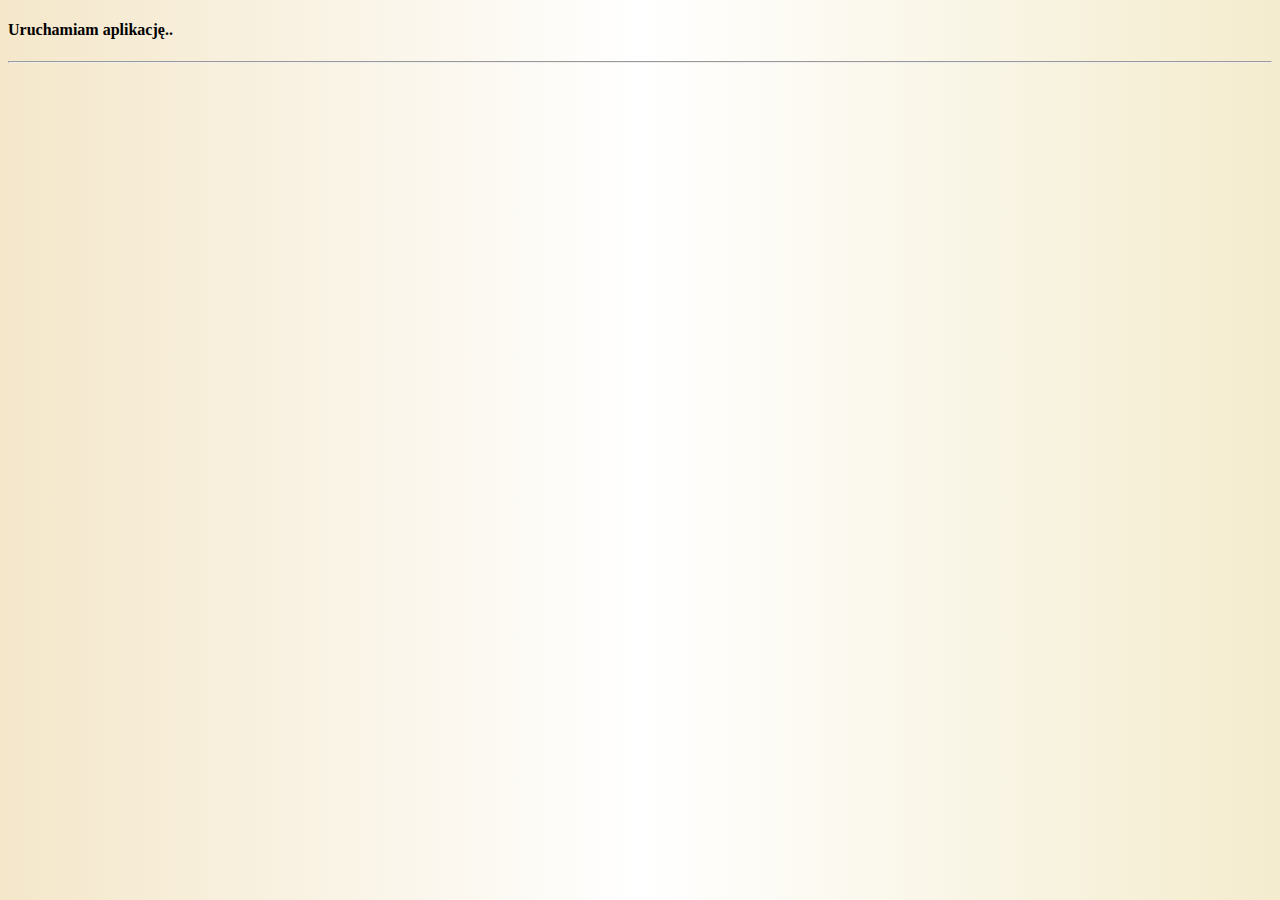
<file: templates/webview.html>
<!DOCTYPE html>
<html>
<head>
    <title>Facebook Login JavaScript Example</title>
    <meta charset="UTF-8">
    <link rel="stylesheet" type="text/css" href="/static/css/style.css">
</head>
<body>
<script type=text/javascript src="/static/js/jquery.js"></script>
<script type=text/javascript src="/static/js/webview.js"></script>
<script type=text/javascript src="/static/js/roses.js"></script>
<script type=text/javascript src="/static/js/intentions.js"></script>
<h4 id="statusTitle">Uruchamiam aplikację..</h4>
<div class="fb-login-button" data-size="large" data-button-type="login_with" data-auto-logout-link="false"
     data-use-continue-as="true" data-onlogin="loginbutton()" style="display: none;" id="loginBtn"></div>

<form id="myForm" action="https://www.rozamaria.pl/_get_users_intentions" method="post" style='display: none'>
    <input type="text" name="refresh_url" value="https://www.rozamaria.pl/webview" style='display: none'>
    <table id="myTable" class="iTable"></table>
    <br>
    <input type="submit" value="Zapisz" class="myButton"><br>
</form>
<hr>
<form id="newIntention" action="https://www.rozamaria.pl/_process_intention" method="post" style='display: none'>
    <input type="text" name="refresh_url" value="https://www.rozamaria.pl/webview" style='display: none'>
    <div id="newIntentionDiv"></div>
    <br>
    <input type="submit" name="action" value="Dodaj" class="myButton"><br>
</form>

<div id="choice_buttons" style="display: none;">
    <a href="#" onclick="addIntention()" class="logButton">Zapisać się do nowej intencji</a>
    <a href="#" onclick="already_user()" class="logButton">podać tajemnice, które odmawiam</a>
    <a href="#" onclick="MessengerExtensions.requestCloseBrowser();" class="logButton">To wszystko, dzięki!</a>
</div>

</body>
</html>
</file>
<file: static/css/style.css>
body{
background: -moz-linear-gradient(left, #F4E7CA 0%, #FFFFFF 50%, #F4ECCE 100%);
background: -webkit-linear-gradient(left, #F4E7CA 0%, #FFFFFF 50%, #F4ECCE 100%);
background: linear-gradient(to right, #F4E7CA 0%, #FFFFFF 50%, #F4ECCE 100%);
}

.myButton {
	-moz-box-shadow:inset 0px 1px 0px 0px #f7c5c0;
	-webkit-box-shadow:inset 0px 1px 0px 0px #f7c5c0;
	box-shadow:inset 0px 1px 0px 0px #f7c5c0;
	background:-webkit-gradient(linear, left top, left bottom, color-stop(0.05, #fc8d83), color-stop(1, #e4685d));
	background:-moz-linear-gradient(top, #fc8d83 5%, #e4685d 100%);
	background:-webkit-linear-gradient(top, #fc8d83 5%, #e4685d 100%);
	background:-o-linear-gradient(top, #fc8d83 5%, #e4685d 100%);
	background:-ms-linear-gradient(top, #fc8d83 5%, #e4685d 100%);
	background:linear-gradient(to bottom, #fc8d83 5%, #e4685d 100%);
	filter:progid:DXImageTransform.Microsoft.gradient(startColorstr='#fc8d83', endColorstr='#e4685d',GradientType=0);
	background-color:#fc8d83;
	-moz-border-radius:6px;
	-webkit-border-radius:6px;
	border-radius:6px;
	border:1px solid #d83526;
	display:inline-block;
	cursor:pointer;
	color:#ffffff;
	font-family:Arial;
	font-size:15px;
	font-weight:bold;
	padding:6px 24px;
	text-decoration:none;
	text-shadow:0px 1px 0px #b23e35;
	margin-right: 25px;
	margin-top: 10px;
	margin-bottom: 10px;
	margin-left: 10px:
}
.myButton:hover {
	background:-webkit-gradient(linear, left top, left bottom, color-stop(0.05, #e4685d), color-stop(1, #fc8d83));
	background:-moz-linear-gradient(top, #e4685d 5%, #fc8d83 100%);
	background:-webkit-linear-gradient(top, #e4685d 5%, #fc8d83 100%);
	background:-o-linear-gradient(top, #e4685d 5%, #fc8d83 100%);
	background:-ms-linear-gradient(top, #e4685d 5%, #fc8d83 100%);
	background:linear-gradient(to bottom, #e4685d 5%, #fc8d83 100%);
	filter:progid:DXImageTransform.Microsoft.gradient(startColorstr='#e4685d', endColorstr='#fc8d83',GradientType=0);
	background-color:#e4685d;
}
.myButton:active {
	position:relative;
	top:1px;
}

.myButton:disabled {
	box-shadow:inset 0px 0px 0px 0px;
	border:1px solid #bdbdbd;
	color:#ffffff;
	text-shadow:0px 0px 0px;
	background:#a3a3a3;
}

.navButton {
	-moz-box-shadow:inset 0px 1px 0px 0px #ffffff;
	-webkit-box-shadow:inset 0px 1px 0px 0px #ffffff;
	box-shadow:inset 0px 1px 0px 0px #ffffff;
	background-color:transparent;
	-moz-border-radius:3px;
	-webkit-border-radius:3px;
	border-radius:3px;
	border:1px solid rgb(67,200,249);
	display:inline-block;
	cursor:pointer;
	color:#666666;
	font-family:Arial;
	font-size:15px;
	font-weight:bold;
	font-style:italic;
	padding:8px 24px;
	text-decoration:none;
	text-shadow:0px 1px 0px #ffffff;
	margin-right:8px;
	margin-bottom: 20px;
}
.navButton:hover {
	background-color:transparent;
}
.navButton:active {
	position:relative;
	top:1px;
}

.logButton {
	-moz-box-shadow:inset 0px 1px 0px 0px #54a3f7;
	-webkit-box-shadow:inset 0px 1px 0px 0px #54a3f7;
	box-shadow:inset 0px 1px 0px 0px #54a3f7;
	background-color: #429cc1;
	-moz-border-radius:3px;
	-webkit-border-radius:3px;
	border-radius:2px;
	border:1px solid #124d77;
	display:inline-block;
	cursor:pointer;
	color:#ffffff;
	font-family:Arial;
	font-size:15px;
	font-weight:bold;
	font-style:italic;
	padding:8px 24px;
	margin-right:8px;
	margin-bottom: 20px;
	text-decoration:none;
	text-shadow:0px 1px 0px #154682;
	float: right;
}
.logButton:hover {
	background-color:#0061a7;
}
.logButton:active {
	position:relative;
	top:1px;
}

div.logbar{
float: right;
margin-bottom: 10px;

}
div.bar{
max-width: 770px;
margin: auto;
}


div.desc{
margin-top: 25px;
margin-bottom: 25px;
border: 1px solid rgb(67,200,249);
background-color: #0bcbff14;
padding: 25px;
max-width: 750px
}

div.header{
border-top: 1px solid rgb(67,200,249);
border-bottom: 1px solid rgb(67,200,249);
}

.title{
background: url("leftTitle.jpg") no-repeat left top, url("rightTitle.jpg") no-repeat right top;
padding: 10px;
clear: both;
height: 180px;
background-color: rgb(190,232,248);
}

.title p {
margin-top:60px;
font-family:  Arial, Helvetica, sans-serif;
font-size: 40px;
letter-spacing: 3px;
word-spacing: 3px;
color: #FFEDB5;
text-align: center;
}
.title img {
margin: auto;
display: block;
}


#tf {
font-family: "Times New Roman", Times, serif;
font-size: 16px;
letter-spacing: 0.8px;
word-spacing: 1px;
color: #000000;
font-weight: normal;
text-decoration: none;
font-style: normal;
font-variant: normal;
text-transform: none;
}

.warning{
font-weight: bold;
color: #b00006;
}

.approved{
font-weight: bold;
color: green;
}

.formContainer{
border-bottom: 1px solid #efefef;
margin: 10px;
padding-bottom: 10px;
width: 600px}

label.form{
float: left;
width: 100px;
text-align: right;
padding-right: 10px;
}

select{
width: 400px;
margin-bottom: 10px;
}

input.name{
width: 400px;
margin-bottom: 10px;
}

table.statTable {
  font-family: "Times New Roman", Times, serif;
  border: 1px solid #515151;
  width: 100%;
  text-align: center;
  border-spacing: 0;
  border-collapse: collapse;
}
table.statTable td, table.statTable th {
  border: 1px solid #515151;
  padding: 3px 2px;
}
table.statTable tbody td {
  font-size: 13px;
}
table.statTable thead {
  background: #14ACF2;
}
table.statTable thead th {
  font-size: 17px;
  font-weight: bold;
  text-align: center;
}
table.statTable tfoot td {
  font-size: 14px;
}

tr.active {
background-color: #5df53799;
}

.text-center {
  text-align: center;
}
footer {
border-top: 1px solid rgb(67,200,249);
}
</file>
